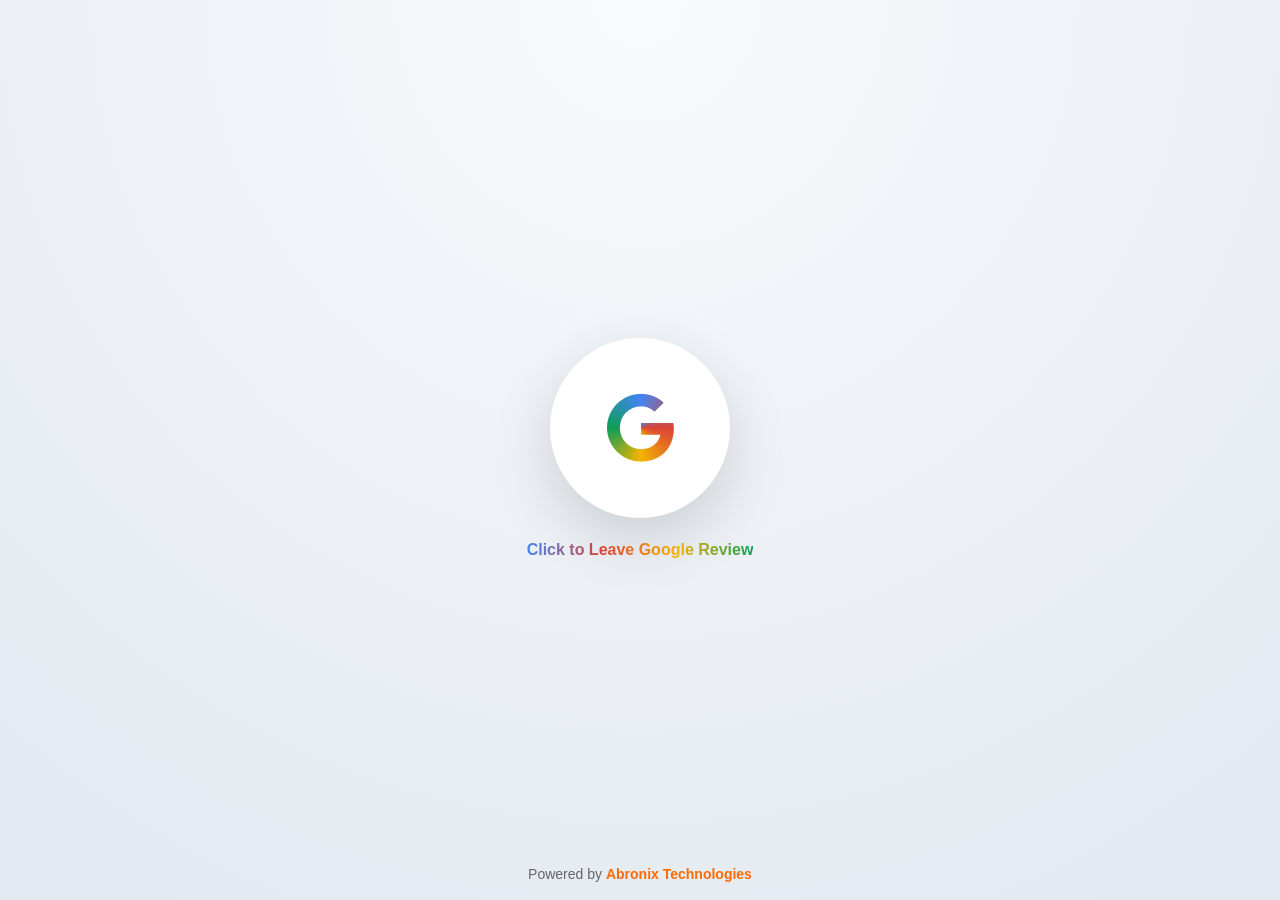
<file: google-review.html>
﻿<!doctype html>
<html lang="en">
<head>
    <meta charset="utf-8">
    <meta name="viewport" content="width=device-width, initial-scale=1">

    <title>Toys Corner | Leave Google Review</title>

    <!-- SEO -->
    <meta name="description" content="Leave your Google Review for Toys Corner. We value your feedback and appreciate your support.">
    <meta name="keywords" content="Toys Corner, Google Review, Toy Shop, Kids Toys">
    <meta name="author" content="Toys Corner">
    <meta name="robots" content="index,follow">

    <!-- Canonical -->
    <link rel="canonical" href="https://toyscornerofficial.github.io/landing/">

    <!-- Open Graph -->
    <meta property="og:type" content="website">
    <meta property="og:title" content="Toys Corner Google Review">
    <meta property="og:description" content="Share your experience with Toys Corner by leaving a Google Review.">
    <meta property="og:image" content="images/og-image.png">

    <!-- Theme -->
    <meta name="theme-color" content="#ff6b00">

    <!-- Bootstrap -->
    <link href="https://cdn.jsdelivr.net/npm/bootstrap@5.3.3/dist/css/bootstrap.min.css" rel="stylesheet">

    <!-- Font Awesome -->
    <link href="https://cdnjs.cloudflare.com/ajax/libs/font-awesome/6.5.2/css/all.min.css" rel="stylesheet">

    <style>
        :root {
            --primary:#ff6b00;
        }

        * {
            margin: 0;
            padding: 0;
            box-sizing: border-box;
        }

        body {
            min-height: 100vh;
            display: flex;
            justify-content: center;
            align-items: center;
            background: linear-gradient(135deg,#fff8f0,#ffe6cc);
            font-family: Segoe UI,Tahoma,Geneva,Verdana,sans-serif;
        }

        body {
            background: radial-gradient(circle at top,#f8fafc,#e2e8f0);
            height: 100vh;
            display: flex;
            align-items: center;
            justify-content: center;
        }

        /* CENTER ICON */
        .google-btn {
            width: 180px;
            height: 180px;
            border-radius: 50%;
            background: white;
            box-shadow: 0 20px 60px rgba(0,0,0,.15);
            display: flex;
            align-items: center;
            justify-content: center;
            cursor: pointer;
            transition: 0.3s;
            animation: float 2.5s ease-in-out infinite;
            margin: 0 auto;
        }

            .google-btn:hover {
                transform: scale(1.05);
                box-shadow: 0 25px 80px rgba(0,0,0,.25);
            }

            .google-btn i {
                font-size: 70px;
                background: conic-gradient( #4285F4, #DB4437, #F4B400, #0F9D58, #4285F4 );
                -webkit-background-clip: text;
                -webkit-text-fill-color: transparent;
            }

        /* FLOAT ANIMATION */
        @keyframes float {
            0% {
                transform: translateY(0px);
            }

            50% {
                transform: translateY(-12px);
            }

            100% {
                transform: translateY(0px);
            }
        }

        .text-label {
            margin-top: 20px;
            font-size: 16px;
            font-weight: 700;
            background: linear-gradient(90deg,#4285F4,#DB4437,#F4B400,#0F9D58);
            -webkit-background-clip: text;
            -webkit-text-fill-color: transparent;
        }

        .review-modal {
            border: none;
            border-radius: 20px;
            overflow: hidden;
        }

        .modal-header {
            background: var(--primary);
            color: #fff;
        }

            .modal-header .btn-close {
                filter: invert(1);
                opacity: 1;
            }


        label {
            font-weight: 600;
            margin-bottom: 6px;
        }

        textarea {
            resize: none;
        }

        .stars {
            display: flex;
            gap: 8px;
        }

            .stars i {
                font-size: 24px;
                color: #ddd;
                cursor: pointer;
                transition: .2s;
            }

                .stars i.active {
                    color: #ffb400;
                }

        .footer-powered {
            position: fixed;
            bottom: 15px;
            left: 50%;
            transform: translateX(-50%);
            font-size: 14px;
            color: #666;
            width: 100%;
            text-align: center;
        }

            .footer-powered a {
                text-decoration: none;
                font-weight: 700;
                color: var(--primary);
            }
    </style>

</head>

<body>

    <div class="text-center">

        <div class="google-btn"
            data-bs-toggle="modal"
            data-bs-target="#reviewModal">

            <i class="fa-brands fa-google"></i>

        </div>

        <div class="text-label">
            Click to Leave Google Review
        </div>

    </div>

    <!-- Toast -->

    <div class="toast-container position-fixed top-0 start-50 translate-middle-x p-3">

        <div id="reviewToast"
            class="toast text-bg-success border-0">

            <div class="d-flex">

                <div class="toast-body" id="toastMsg">
                    Success
                </div>

                <button class="btn-close btn-close-white me-2 m-auto"
                    data-bs-dismiss="toast">
                </button>

            </div>

        </div>

    </div>

    <!-- Modal -->

    <div class="modal fade"
        id="reviewModal"
        tabindex="-1">

        <div class="modal-dialog modal-dialog-centered">

            <div class="modal-content review-modal">

                <div class="modal-header">

                    <h5 class="modal-title">

                        <i class="fa-solid fa-star me-2"></i>

                        Leave Google Review

                    </h5>

                    <button class="btn-close"
                        data-bs-dismiss="modal">
                    </button>

                </div>

                <div class="modal-body">

                    <label>Name</label>

                    <input
                        type="text"
                        id="rName"
                        class="form-control"
                        placeholder="Enter your name">

                    <label class="mt-3">
                        Overall Rating

                    </label>

                    <div id="overallStars"
                        class="stars">
                    </div>

                    <label class="mt-3">
                        Review

                    </label>

                    <textarea
                        id="reviewText"
                        class="form-control"
                        rows="7"
                        readonly></textarea>

                    <button
                        id="submitReview"
                        class="btn btn-success w-100 mt-3">
                        Submit Review

                    </button>

                </div>

            </div>

        </div>

    </div>

    <footer class="footer-powered">
        Powered by

    <a href="https://abronixtechnologies.github.io/abronix-landing/"
        target="_blank">Abronix Technologies

    </a>

    </footer>

    <script src="https://cdn.jsdelivr.net/npm/bootstrap@5.3.3/dist/js/bootstrap.bundle.min.js"></script>

    <script src="js/review.js"></script>

</body>
</html>
</file>
